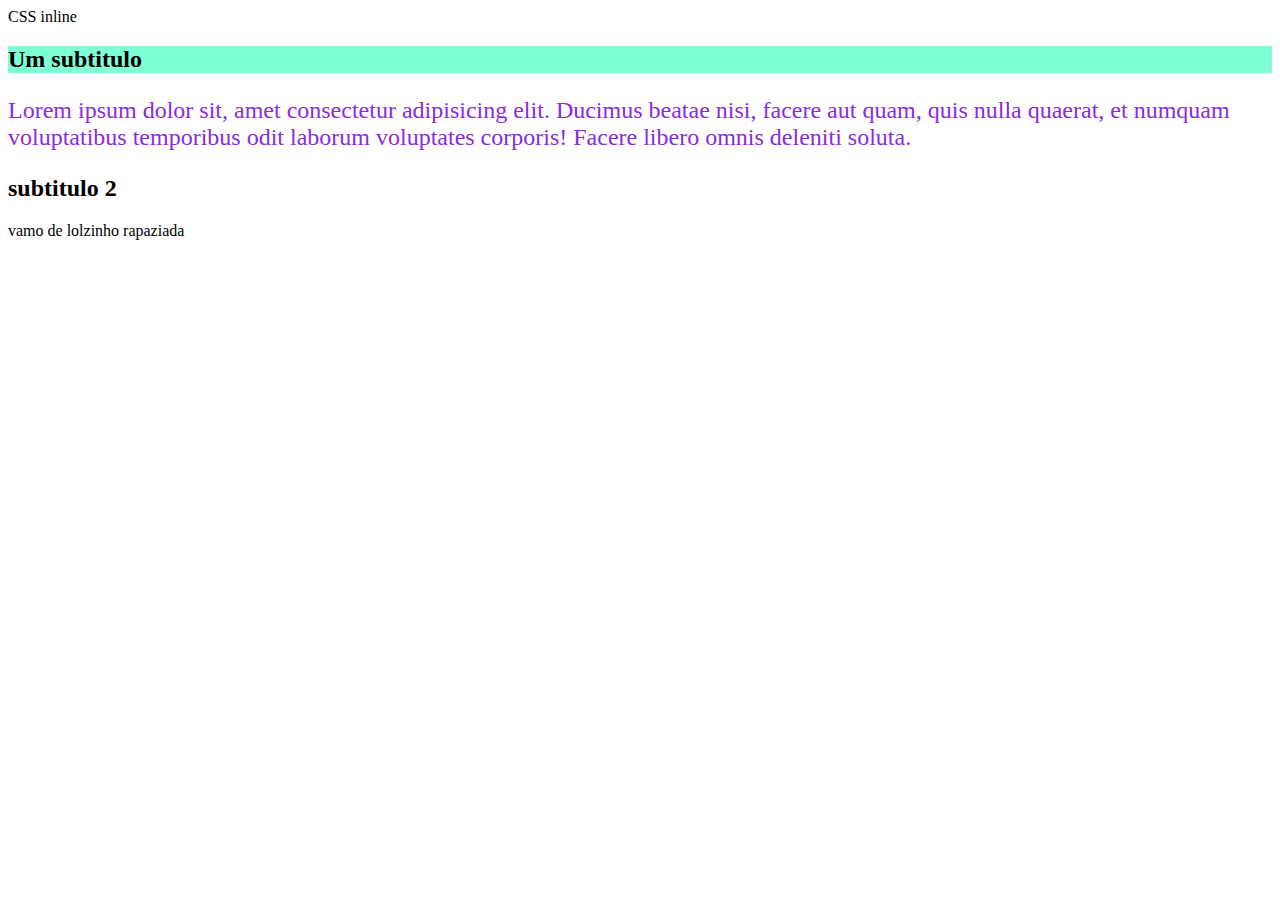
<file: 01-css-inline/index.html>
<!DOCTYPE html>
<html lang="en">

<head>
    <meta charset="UTF-8">
    <meta http-equiv="X-UA-Compatible" content="IE=edge">
    <meta name="viewport" content="width=device-width, initial-scale=1.0">
    <title>CSS inline</title>
</head>

<body>
    CSS inline


    <h2 style="background-color: aquamarine;">Um subtitulo</h2>

    <p style="color: blueviolet; font-size: 24px;">Lorem ipsum dolor sit, amet consectetur adipisicing elit. Ducimus
        beatae nisi, facere aut quam, quis nulla quaerat, et numquam voluptatibus temporibus odit laborum voluptates
        corporis! Facere libero omnis deleniti soluta.</p> <!-- usei o color para mudar a cor da fonte do parágrafo -->

    <h2>subtitulo 2</h2>

    <p>vamo de lolzinho rapaziada</p>
</body>

</html>
</file>
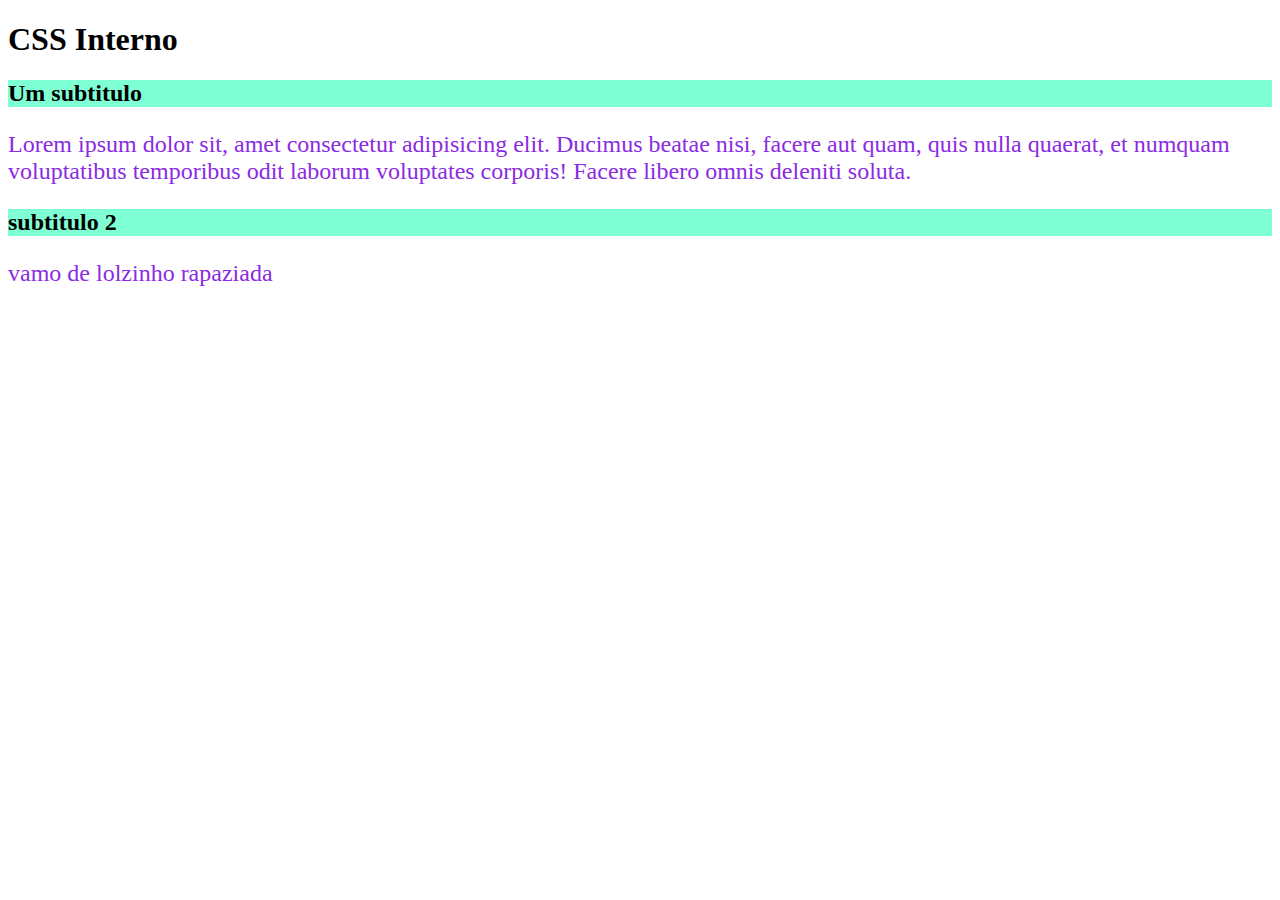
<file: 02-css-interno/index.html>
<!DOCTYPE html>
<html lang="en">

<head>
    <meta charset="UTF-8">
    <meta http-equiv="X-UA-Compatible" content="IE=edge">
    <meta name="viewport" content="width=device-width, initial-scale=1.0">
    <title>CSS Interno</title>

    <style>
        h2 {
            background-color: aquamarine;
        }

        p {
            color: blueviolet;
            font-size: 24px;
        }
    </style>
</head>

<body>
    <h1>CSS Interno</h1>

    <h2>Um subtitulo</h2>

    <p>Lorem ipsum dolor sit, amet consectetur adipisicing elit. Ducimus beatae nisi, facere aut quam, quis nulla
        quaerat, et numquam voluptatibus temporibus odit laborum voluptates corporis! Facere libero omnis deleniti
        soluta.</p>

    <h2>subtitulo 2</h2>

    <p>vamo de lolzinho rapaziada</p>
</body>

</html>
</file>
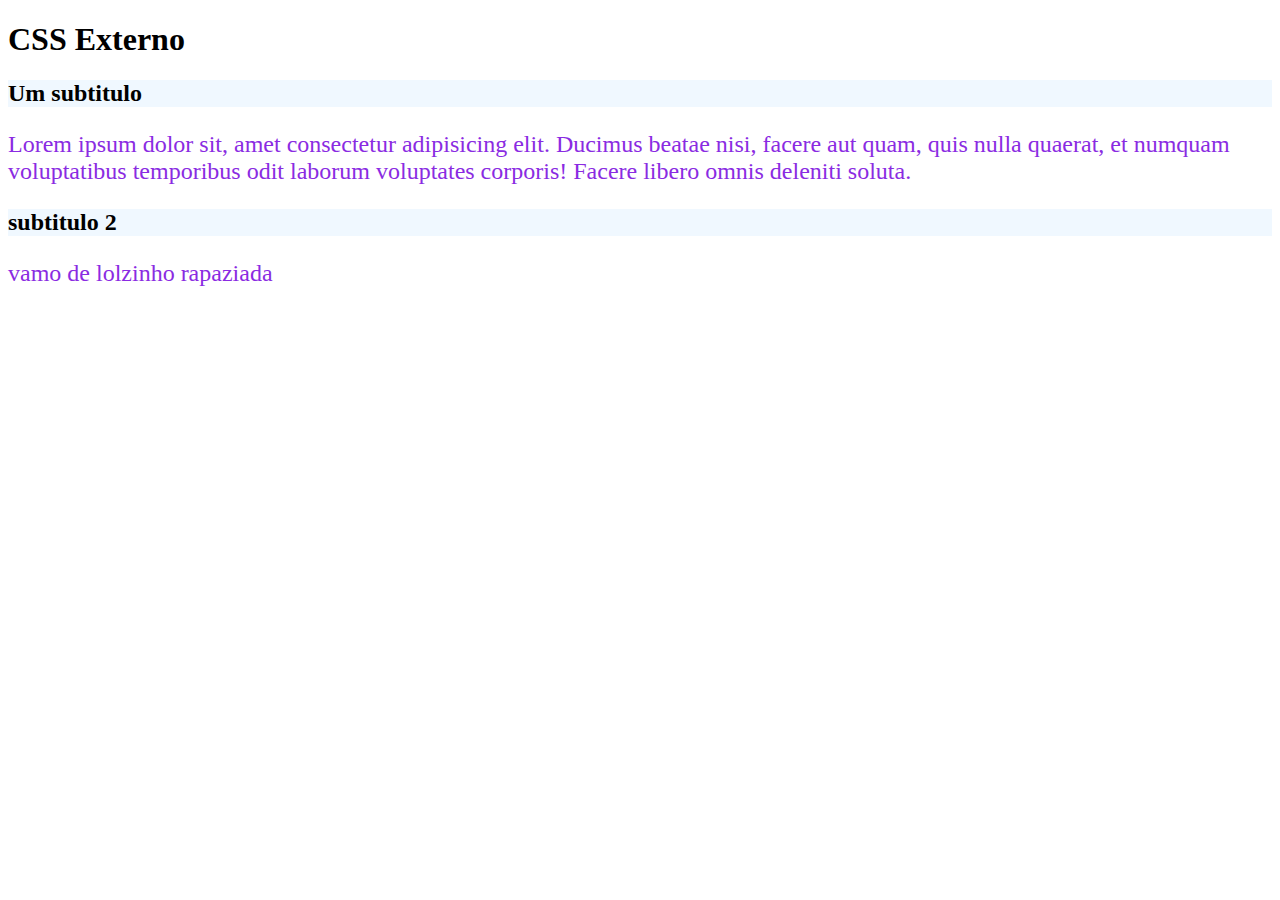
<file: 03-css-externo/index.html>
<!DOCTYPE html>
<html lang="en">

<head>
    <meta charset="UTF-8">
    <meta http-equiv="X-UA-Compatible" content="IE=edge">
    <meta name="viewport" content="width=device-width, initial-scale=1.0">
    <title>CSS Externo</title>

    <link rel="stylesheet" href="style.css">

</head>

<body>
    <h1>CSS Externo</h1>

    <h2>Um subtitulo</h2>

    <p>Lorem ipsum dolor sit, amet consectetur adipisicing elit. Ducimus beatae nisi, facere aut quam, quis nulla
        quaerat, et numquam voluptatibus temporibus odit laborum voluptates corporis! Facere libero omnis deleniti
        soluta.
    </p>

    <h2>subtitulo 2</h2>

    <p>vamo de lolzinho rapaziada</p>
</body>
</body>

</html>
</file>
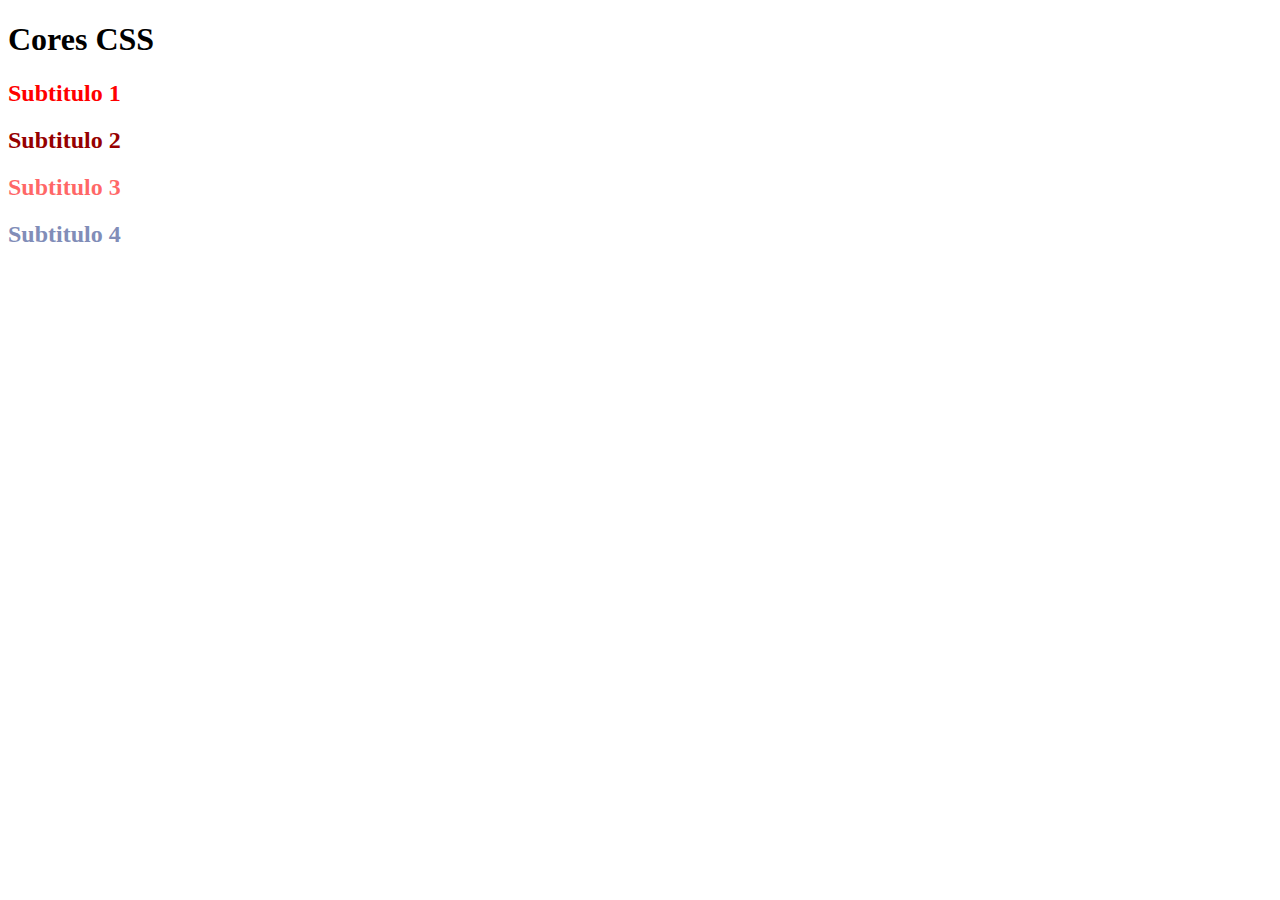
<file: 04-cores/index.html>
<!DOCTYPE html>
<html lang="en">

<head>
    <meta charset="UTF-8">
    <meta http-equiv="X-UA-Compatible" content="IE=edge">
    <meta name="viewport" content="width=device-width, initial-scale=1.0">
    <title>Cores CSS</title>
</head>

<body>
    <h1>Cores CSS</h1>

    <h2 style="color: red;">Subtitulo 1</h2>
    <h2 style="color: rgb(150, 0, 0);">Subtitulo 2</h2>
    <h2 style="color: rgba(255, 0, 0, 0.6);">Subtitulo 3</h2>
    <h2 style="color: #818db8;">Subtitulo 4</h2> <!-- hexadecimal (0 1 2 3 4 5 6 7 8 9 a b c d e f)-->
</body>

</html>
</file>
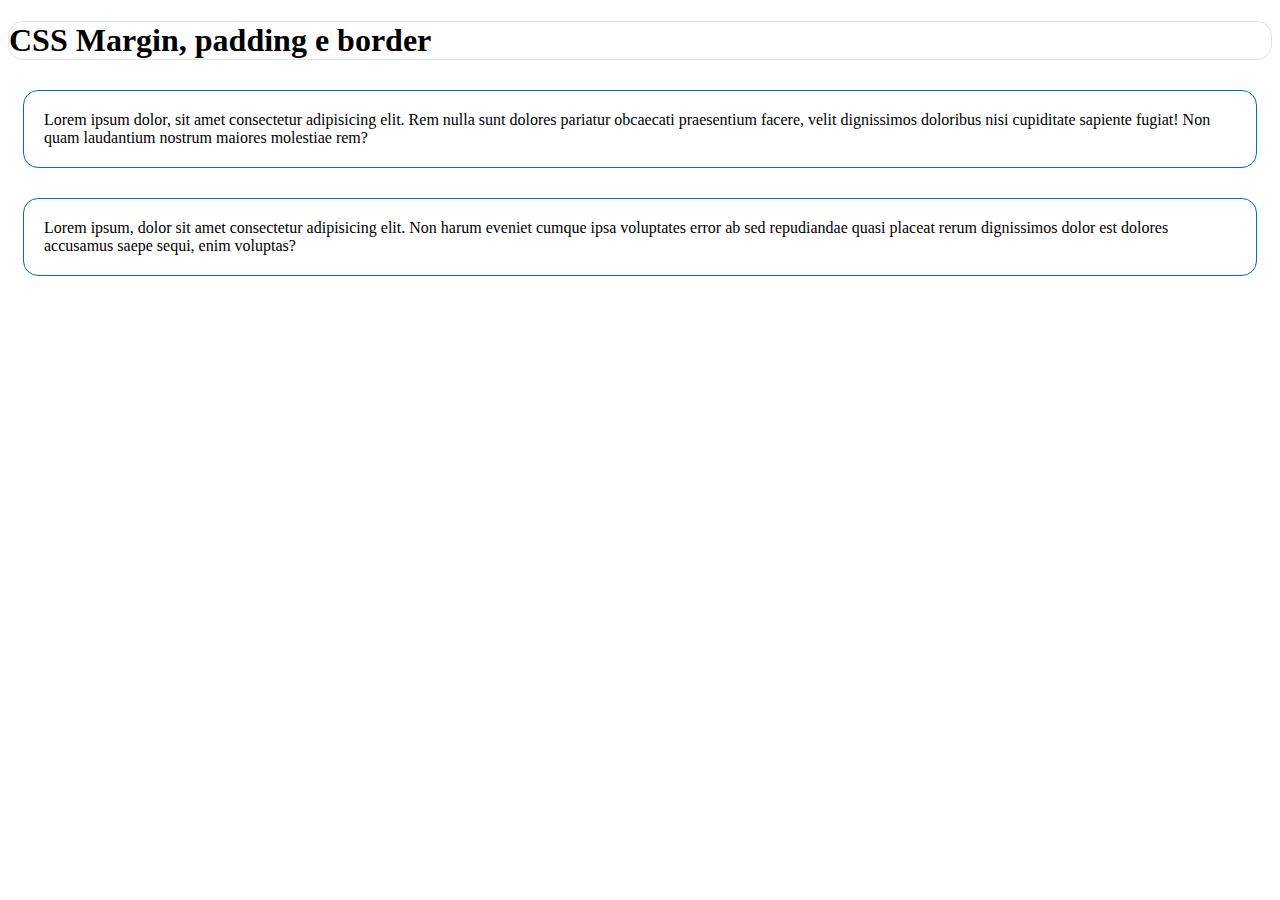
<file: 05-margin-padding-border/index.html>
<!DOCTYPE html>
<html lang="en">

<head>
    <meta charset="UTF-8">
    <meta http-equiv="X-UA-Compatible" content="IE=edge">
    <meta name="viewport" content="width=device-width, initial-scale=1.0">
    <title>CSS Margi, padding e border</title>

    <link rel="stylesheet" href="style.css">
</head>

<body>
    <h1>CSS Margin, padding e border</h1>

    <p>Lorem ipsum dolor, sit amet consectetur adipisicing elit. Rem nulla sunt dolores pariatur obcaecati praesentium
       facere, velit dignissimos doloribus nisi cupiditate sapiente fugiat! Non quam laudantium nostrum maiores
       molestiae rem?
    </p>
    <p>Lorem ipsum, dolor sit amet consectetur adipisicing elit. Non harum eveniet cumque ipsa voluptates error ab sed
       repudiandae quasi placeat rerum dignissimos dolor est dolores accusamus saepe sequi, enim voluptas?
    </p>
</body>

</html>
</file>
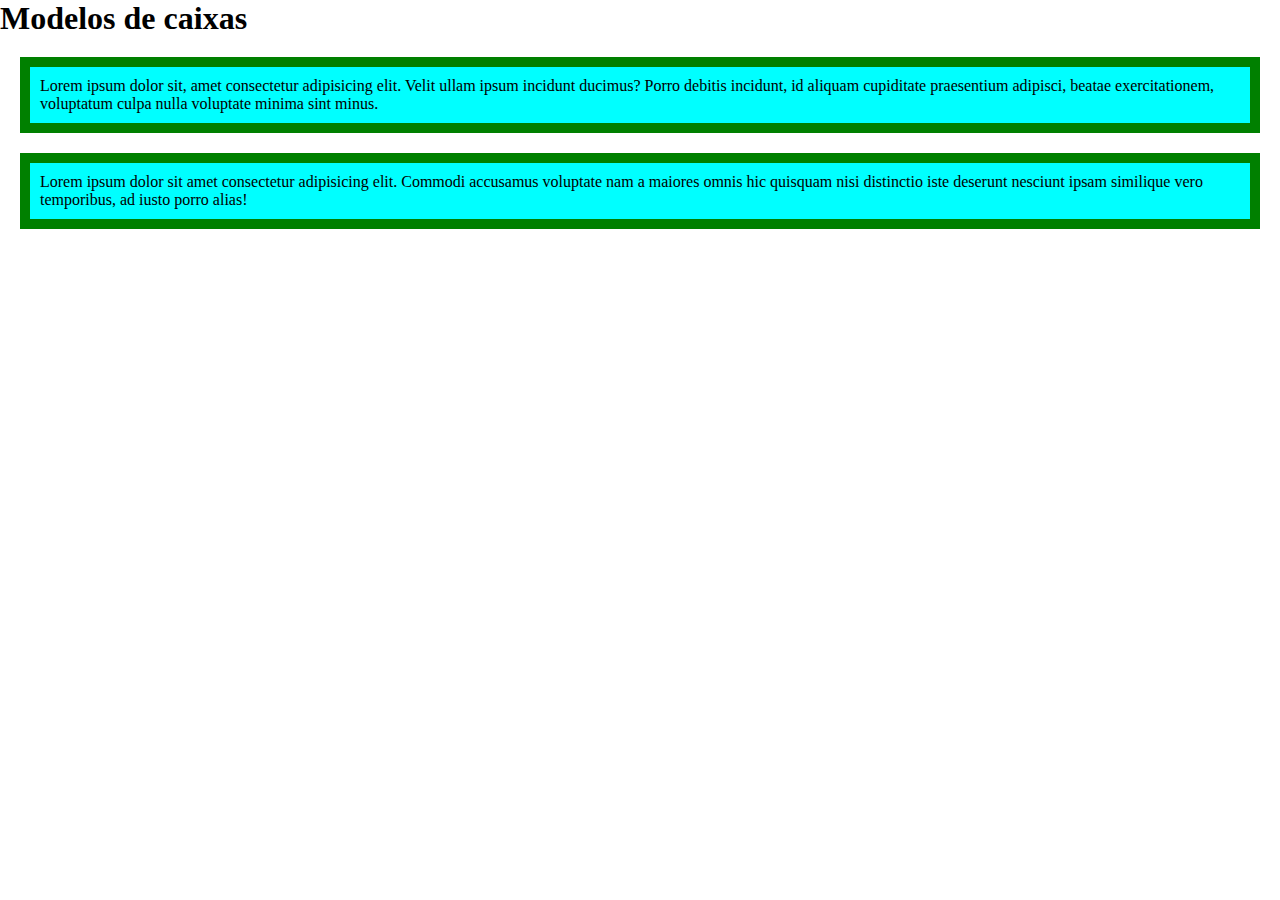
<file: 06-modelos-de-caixas/index.html>
<!DOCTYPE html>
<html lang="en">

<head>
    <meta charset="UTF-8">
    <meta http-equiv="X-UA-Compatible" content="IE=edge">
    <meta name="viewport" content="width=device-width, initial-scale=1.0">
    <title>Modelos de caixas</title>

    <link rel="stylesheet" href="style.css">
</head>

<body>
    <h1>Modelos de caixas</h1>

    <p>Lorem ipsum dolor sit, amet consectetur adipisicing elit. Velit ullam ipsum incidunt ducimus? Porro debitis
       incidunt, id aliquam cupiditate praesentium adipisci, beatae exercitationem, voluptatum culpa nulla voluptate
       minima sint minus.
    </p>
    <p>Lorem ipsum dolor sit amet consectetur adipisicing elit. Commodi accusamus voluptate nam a maiores omnis hic
       quisquam nisi distinctio iste deserunt nesciunt ipsam similique vero temporibus, ad iusto porro alias!
    </p>

</body>

</html>
</file>
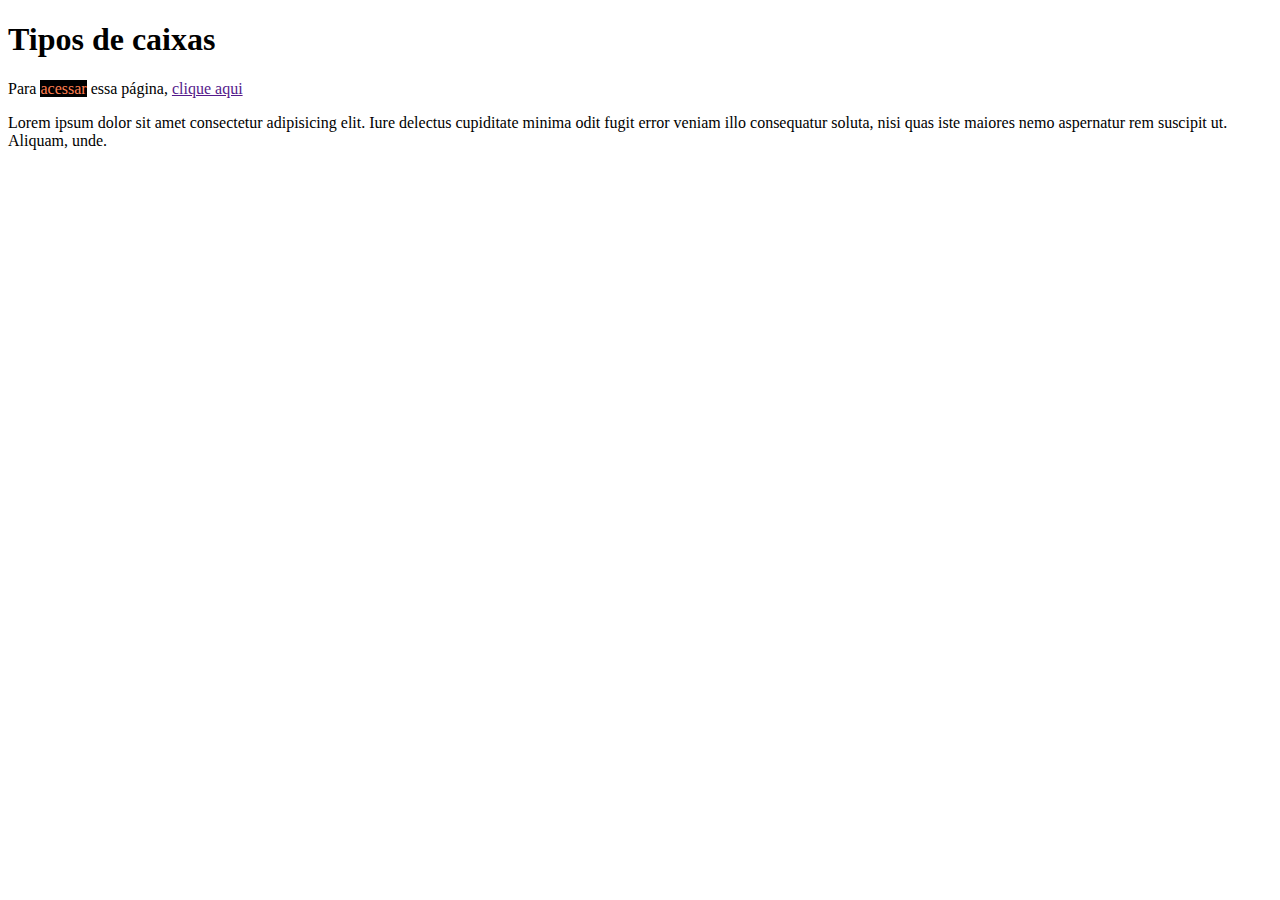
<file: 07-tipos-de-caixas/index.html>
<!DOCTYPE html>
<html lang="en">

<head>
    <meta charset="UTF-8">
    <meta http-equiv="X-UA-Compatible" content="IE=edge">
    <meta name="viewport" content="width=device-width, initial-scale=1.0">
    <title>Tipos de caixas</title>

    <link rel="stylesheet" href="style.css">
</head>

<body>
    <h1>Tipos de caixas</h1>

    <p>Para <span>acessar</span> essa página, <a href="">clique aqui</a></p>
    <p>Lorem ipsum dolor sit amet consectetur adipisicing elit. Iure delectus cupiditate minima odit fugit error veniam
       illo consequatur soluta, nisi quas iste maiores nemo aspernatur rem suscipit ut. Aliquam, unde.
    </p>

</body>

</html>
</file>
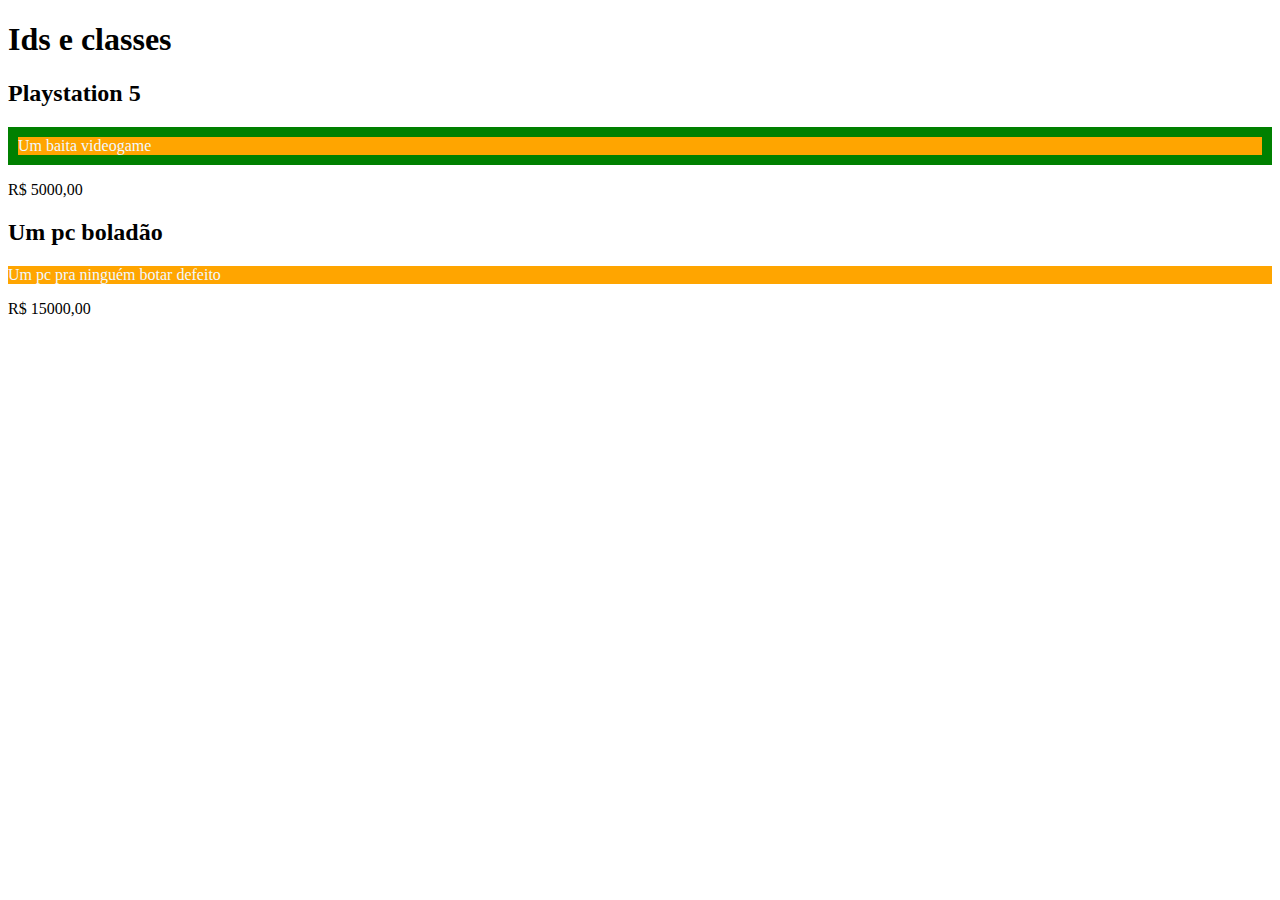
<file: 08-ids-e-classes/index.html>
<!DOCTYPE html>
<html lang="en">

<head>
    <meta charset="UTF-8">
    <meta http-equiv="X-UA-Compatible" content="IE=edge">
    <meta name="viewport" content="width=device-width, initial-scale=1.0">
    <title>Ids e classes</title>

    <link rel="stylesheet" href="style.css">
</head>

<body>
    <h1>Ids e classes</h1>

    <h2>Playstation 5</h2>

    <p class="descricao-produto promocao">Um baita videogame</p>
    <p>R$ 5000,00</p>
    </div>

    <h2>Um pc boladão</h2>

    <p class="descricao-produto">Um pc pra ninguém botar defeito</p>
    <p>R$ 15000,00</p>
</body>

</html>
</file>
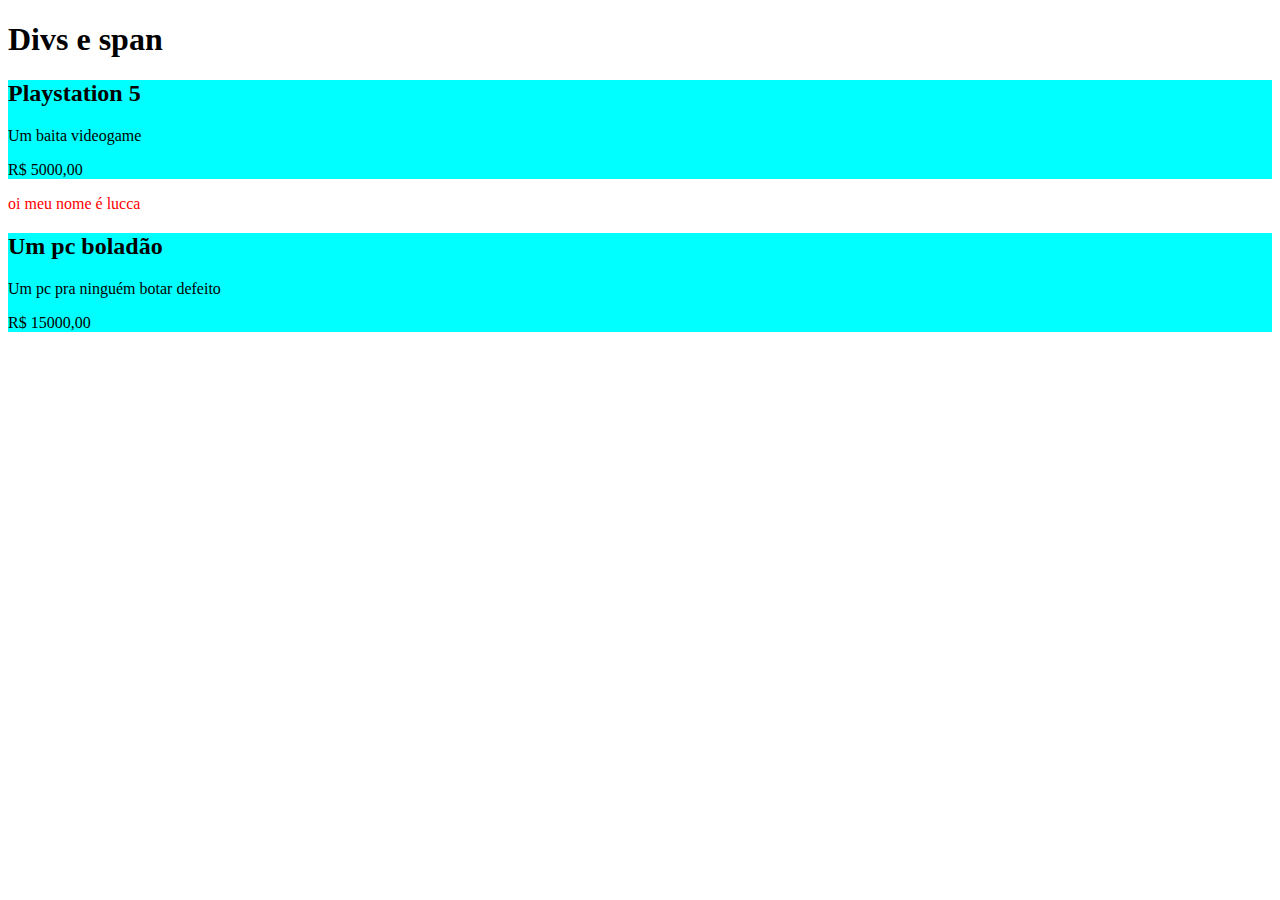
<file: 09-divs-e-span/index.html>
<!DOCTYPE html>
<html lang="en">

<head>
    <meta charset="UTF-8">
    <meta http-equiv="X-UA-Compatible" content="IE=edge">
    <meta name="viewport" content="width=device-width, initial-scale=1.0">
    <title>Divs e span</title>

    <link rel="stylesheet" href="style.css">
</head>

<body>
    <h1>Divs e span</h1>

    <div class="produto">

        <h2>Playstation 5</h2>

        <p class="descricao-produto promocao">Um baita videogame</p>
        <p>R$ 5000,00</p>
    </div>

    <span>oi meu nome é lucca</span>

    <div class="produto">
        <h2>Um pc boladão</h2>

        <p class="descricao-produto">Um pc pra ninguém botar defeito</p>
        <p>R$ 15000,00</p>
    </div>
</body>

</html>
</file>
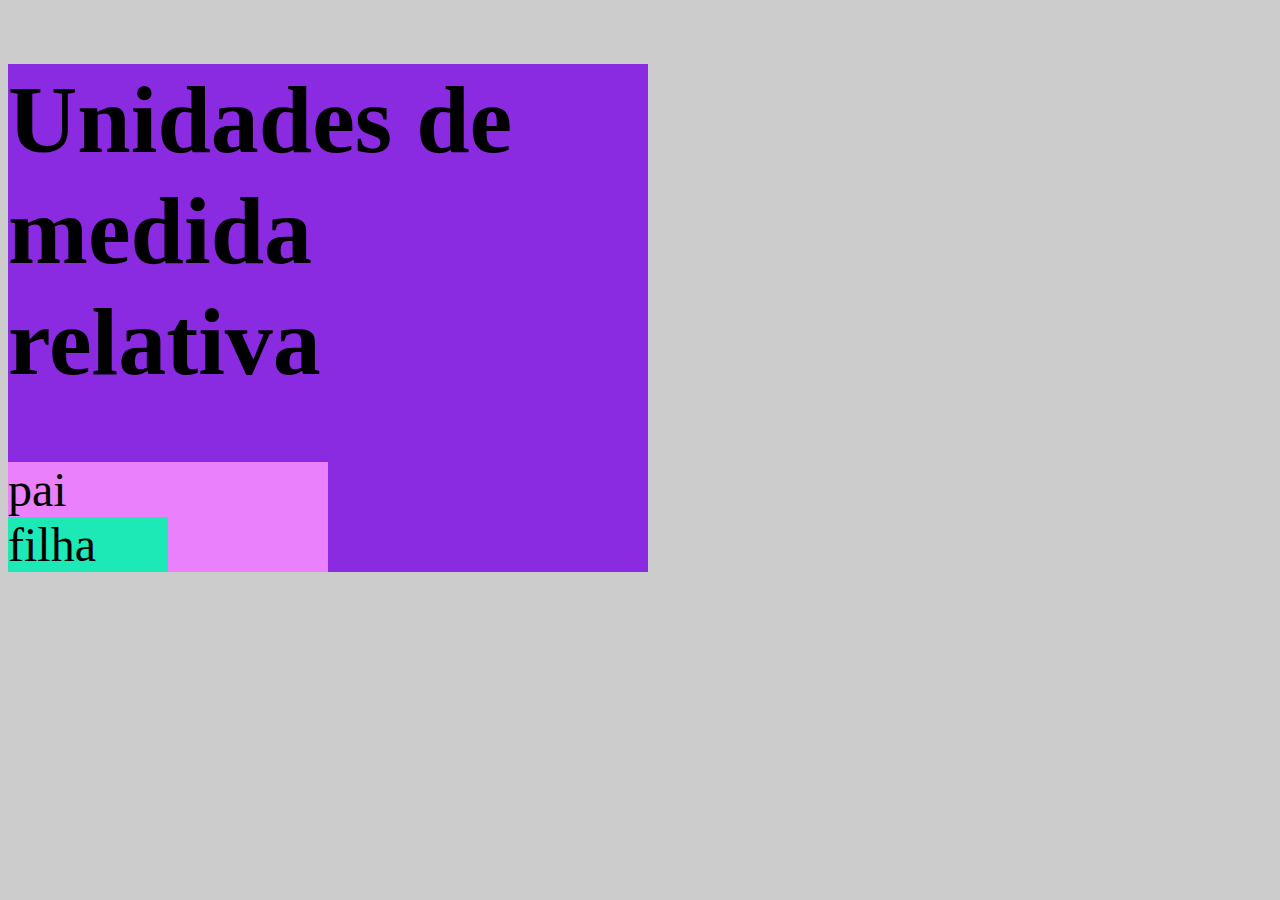
<file: 10-medidas-relativas/index.html>
<!DOCTYPE html>
<html lang="en">

<head>
    <meta charset="UTF-8">
    <meta http-equiv="X-UA-Compatible" content="IE=edge">
    <meta name="viewport" content="width=device-width, initial-scale=1.0">
    <title>Unidades de medida relativa</title>

    <link rel="stylesheet" href="style.css">
</head>

<body>
    <h1>Unidades de medida relativa</h1>

    <div class="pai">
        pai
        <div class="filha">
            filha
        </div>
    </div>

</body>

</html>
</file>
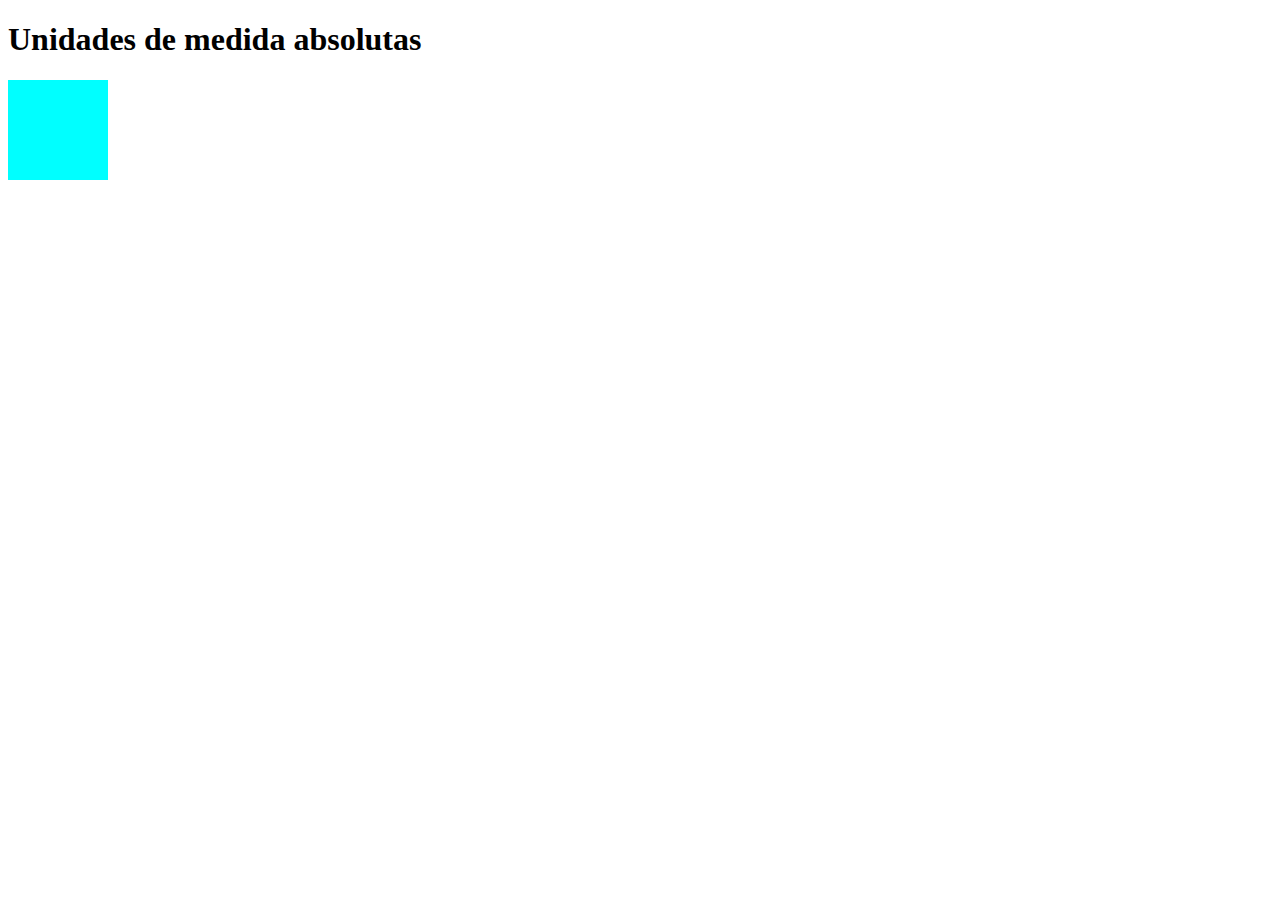
<file: 11-medidas-absolutas/index.html>
<!DOCTYPE html>
<html lang="en">

<head>
    <meta charset="UTF-8">
    <meta http-equiv="X-UA-Compatible" content="IE=edge">
    <meta name="viewport" content="width=device-width, initial-scale=1.0">
    <title>Unidades de medida absolutas</title>

    <link rel="stylesheet" href="style.css">
</head>

<body>
    <h1>Unidades de medida absolutas</h1>

    <div class="pixel"></div>
</body>

</html>
</file>
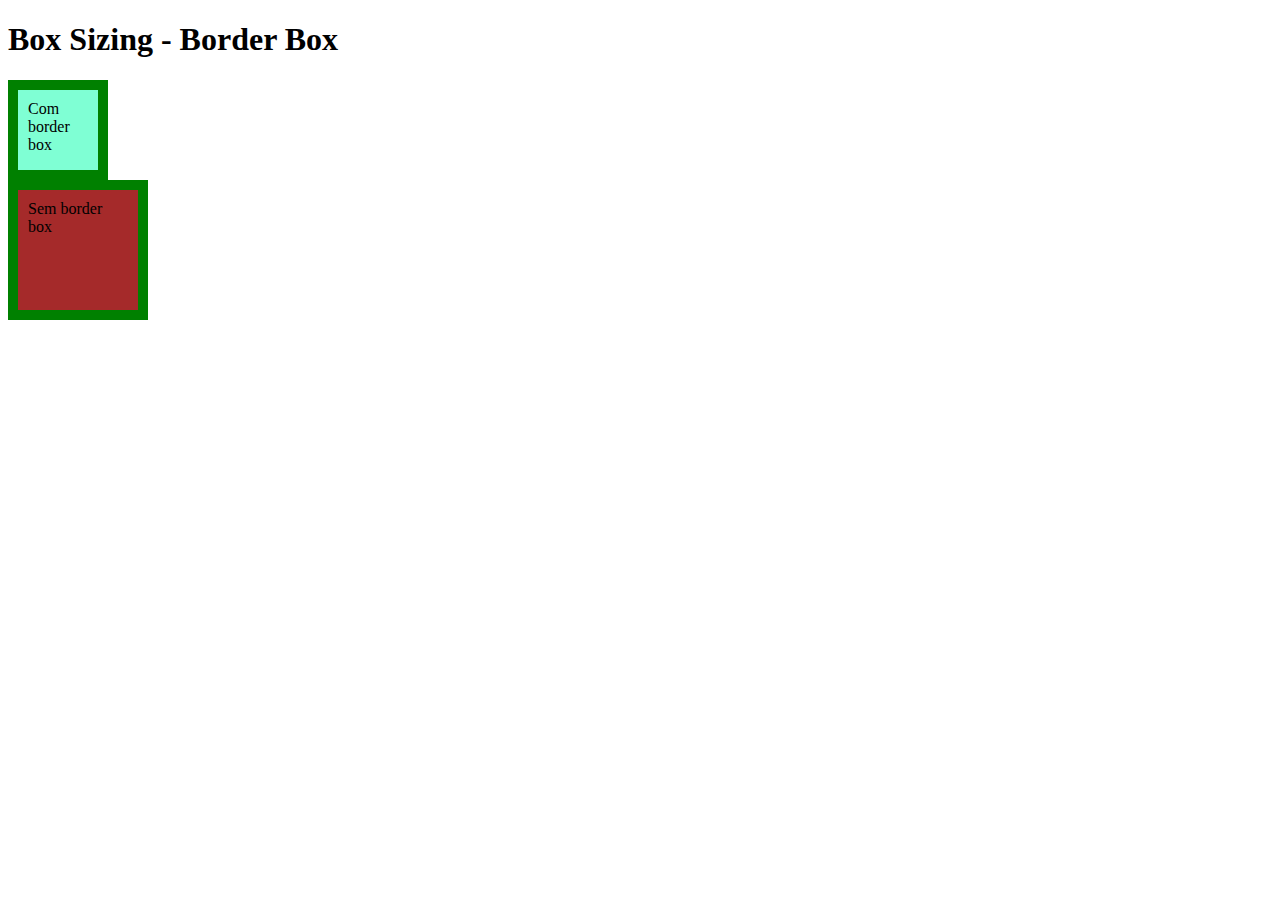
<file: 12-box-sizing-border-box/index.html>
<!DOCTYPE html>
<html lang="en">

<head>
    <meta charset="UTF-8">
    <meta http-equiv="X-UA-Compatible" content="IE=edge">
    <meta name="viewport" content="width=device-width, initial-scale=1.0">
    <title>Box Sizing - Border Box</title>

    <link rel="stylesheet" href="style.css">
</head>

<body>
    <h1>Box Sizing - Border Box</h1>

    <div class="com-border-box">Com border box</div>
    <div class="sem-border-box">Sem border box</div>
</body>

</html>
</file>
<file: 03-css-externo/style.css>
h2{
            background-color: aliceblue;
        }
        p{
            color: blueviolet; font-size: 24px;
        }
</file>
<file: 05-margin-padding-border/style.css>
p {
    margin: 30px 15px;
    padding: 20px;
    border: 1px solid #016fb9;
    border-radius: 15px;
}

h1 {
    border: 1px solid #d8e3ec;
    border-radius: 15px;
}
</file>
<file: 06-modelos-de-caixas/style.css>
* {
    margin: 0px;
}

p {
    margin: 20px;
    padding: 10px;

    border: 10px solid green;

    background-color: aqua;
}
</file>
<file: 07-tipos-de-caixas/style.css>
span{
    color: coral;

    width: 200px;
    height: 200px;
    background-color: black;
}
</file>
<file: 08-ids-e-classes/style.css>
.descricao-produto {
    background-color: orange;
    color: aliceblue;
}

.promocao {
    border: 10px solid green;
}
</file>
<file: 09-divs-e-span/style.css>
.produto {
    background-color: aqua;
}

span {
    color: red;
}
</file>
<file: 10-medidas-relativas/style.css>
html {
    background-color: #ccc;
}

body {
    background-color: blueviolet;
    width: 50%;
    font-size: 3em;
}

.pai {
    background-color: #ea80fc;
    width: 50%;
}

.filha {
    background-color: #1de9b6;
    width: 50%;
}
</file>
<file: 11-medidas-absolutas/style.css>
.pixel {
    background-color: aqua;
    width: 100px;
    height: 100px;
}
</file>
<file: 12-box-sizing-border-box/style.css>
div {
    width: 100px;
    height: 100px;
    padding: 10px;
    border: 10px solid green;
}

.com-border-box {
    background-color: aquamarine;
    box-sizing: border-box;
}

.sem-border-box {
    background-color: brown;
}
</file>
